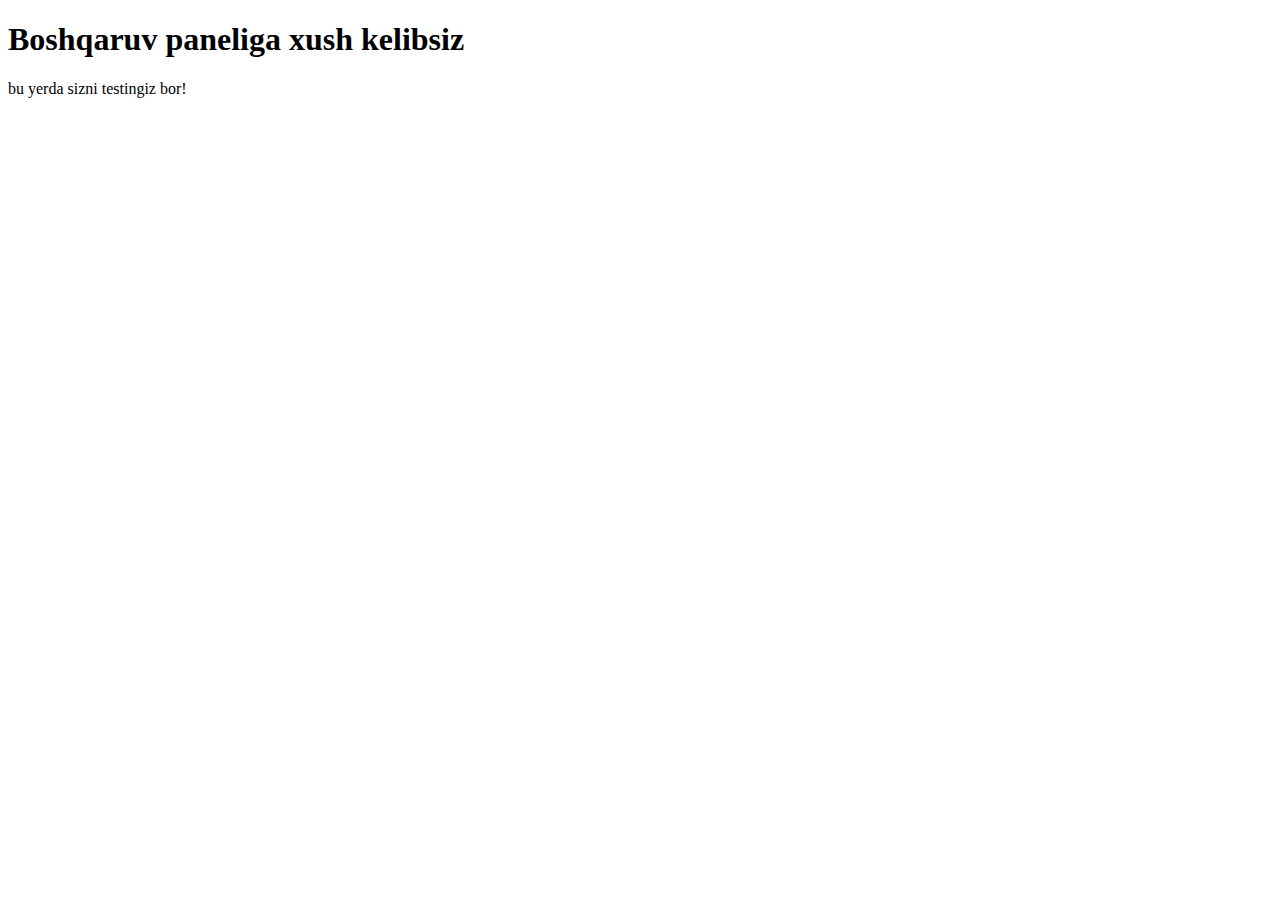
<file: student/templates/dashboard/dashboard.html>
<!DOCTYPE html>
<html lang="en">
<head>
    <meta charset="UTF-8">
    <title>Dashboard</title>
</head>
<body>
    <h1>Boshqaruv paneliga xush kelibsiz</h1>
    <p>bu yerda sizni testingiz bor!</p>
</body>
</html>
</file>
